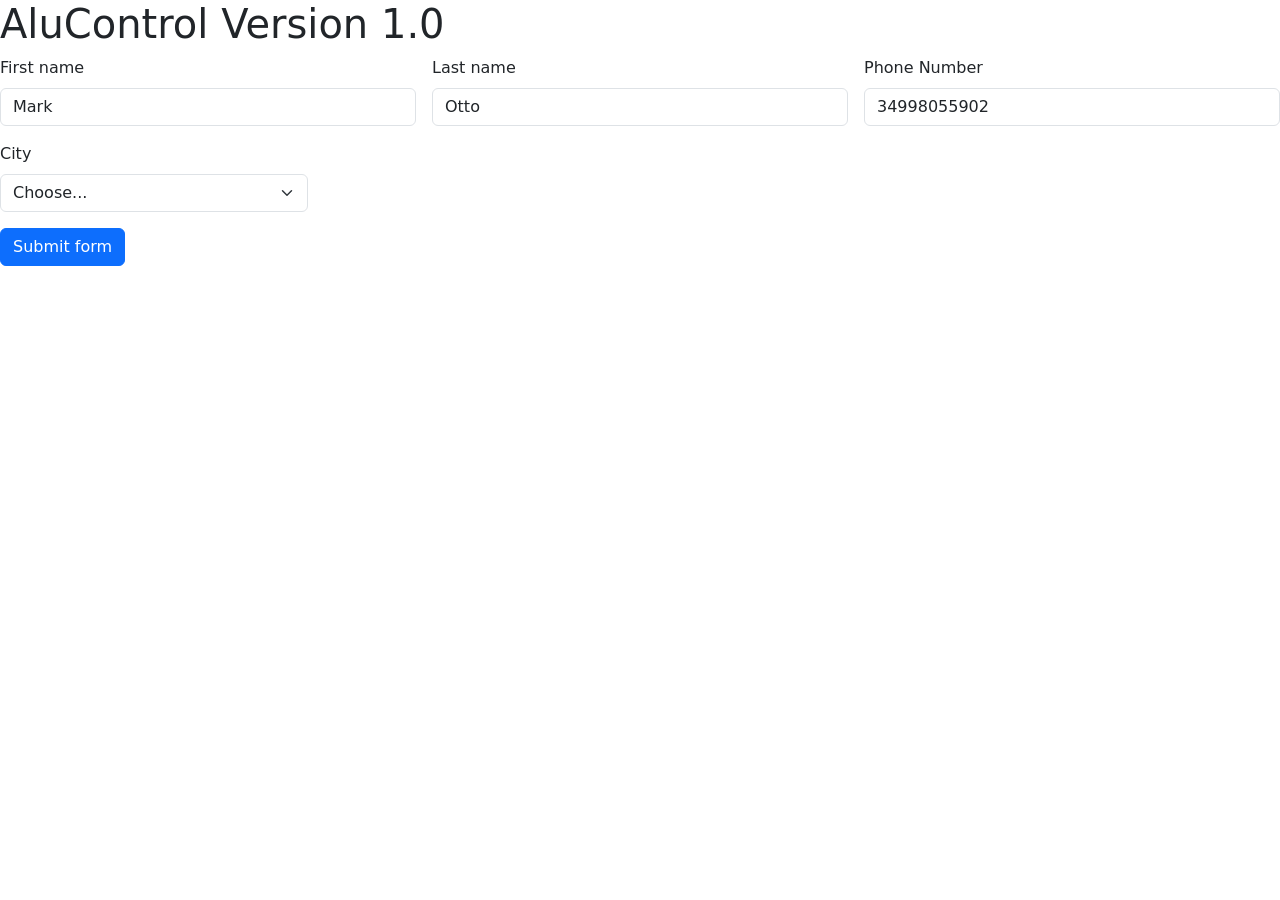
<file: V1.0/pilotProjectAluControl/html/index.html>
<!DOCTYPE html>
<html lang="en">
    <head>
        <meta charset="UTF-8">
        <title>AluControl</title>


        <meta name="viewport" content="width=device-width, initial-scale=1">


        <!-- Link the Bootstrap CSS File -->
        <link href="https://cdn.jsdelivr.net/npm/bootstrap@5.3.3/dist/css/bootstrap.min.css" rel="stylesheet" integrity="sha384-QWTKZyjpPEjISv5WaRU9OFeRpok6YctnYmDr5pNlyT2bRjXh0JMhjY6hW+ALEwIH" crossorigin="anonymous">

    </head>

    <body>
        <h1> AluControl Version 1.0</h1>





        <!-- Starts the Customer’s Form -->
        <form class="row g-3 needs-validation" novalidate>
            <div class="col-md-4">
                <label for="validationCustom01" class="form-label">First name</label>
                <input type="text" class="form-control" id="validationCustom01" value="Mark" required>
                <div class="valid-feedback">
                    Looks good!
                </div>
            </div>

            <div class="col-md-4">
                <label for="validationCustom02" class="form-label">Last name</label>
                <input type="text" class="form-control" id="validationCustom02" value="Otto" required>
                <div class="valid-feedback">
                    Looks good!
                </div>
            </div>

            <div class="col-md-4">
                <label for="validationCustomUsername" class="form-label">Phone Number</label>
                <div class="input-group has-validation">
                    <input type="text" class="form-control" id="validationCustomUsername" value="34998055902" aria-describedby="inputGroupPrepend" required>
                    <div class="invalid-feedback">
                        Please choose a username.
                    </div>
                </div>
            </div>

            <div class="col-md-3">
                <label for="validationCustom03" class="form-label">City</label>
                <select class="form-select" id="validationCustom03" required>
                    <option selected disabled value="">Choose...</option>
                    <option>Capinópolis - MG</option>
                    <option>Uberlãndia - MG</option>
                    <option>Cachoeira Dourada - MG</option>
                    <option>Ipiaçu - MG </option>
                </select>
                <div class="invalid-feedback">
                    Please provide a valid city.
                </div>
            </div>

            <div class="col-12">
                <button class="btn btn-primary" type="submit">Submit form</button>
            </div>
        </form>
        <!-- Ends the Customer’s Form -->














        <!-- JS has to be at the end of the body, to ensure a fast and efficient rendering of your web page -->
        <script src="https://cdn.jsdelivr.net/npm/bootstrap@5.3.3/dist/js/bootstrap.bundle.min.js" integrity="sha384-YvpcrYf0tY3lHB60NNkmXc5s9fDVZLESaAA55NDzOxhy9GkcIdslK1eN7N6jIeHz" crossorigin="anonymous"></script>

    </body>
</html>
</file>
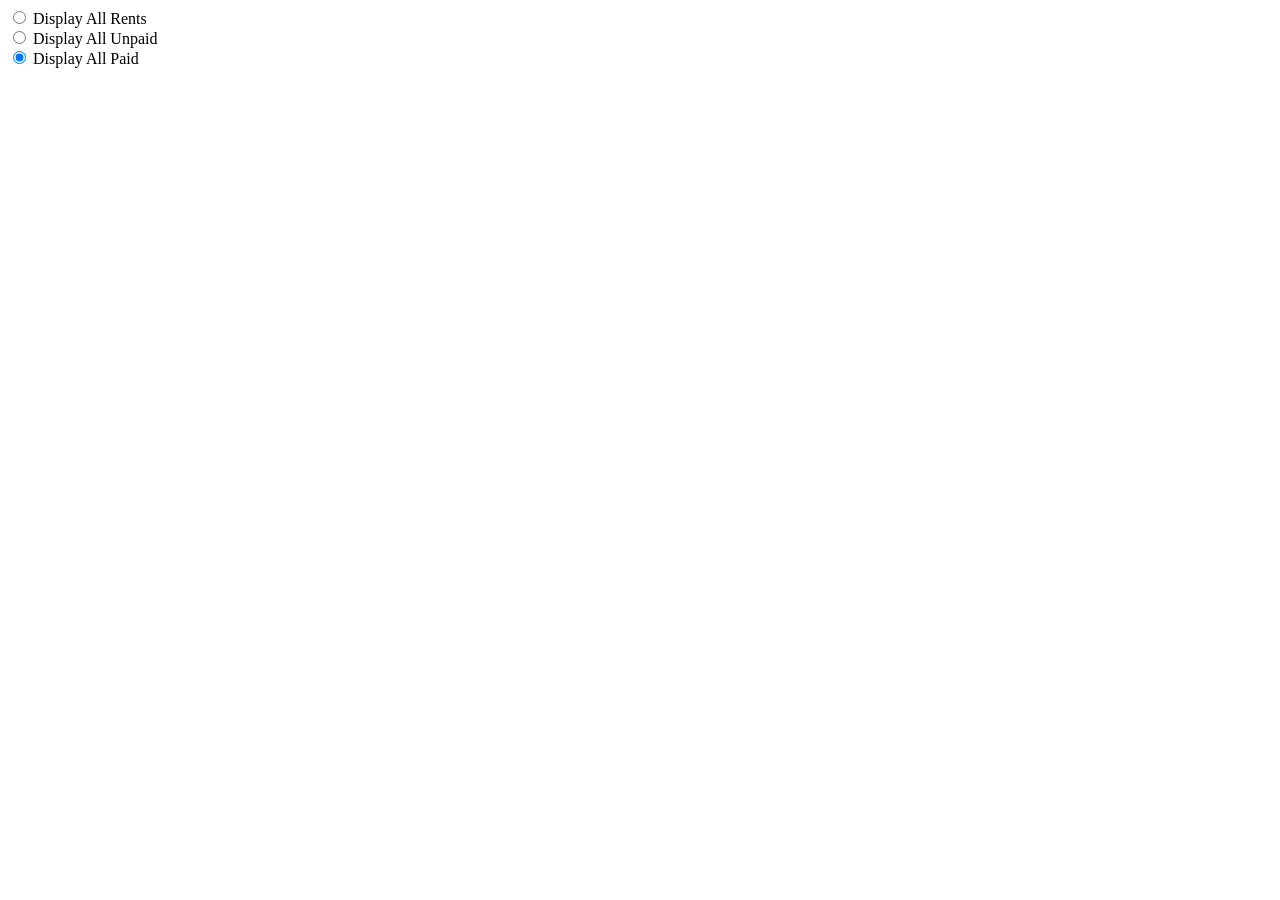
<file: frontend/pilotProjectAluControl/html/rentals.html>
<!DOCTYPE html>
<html lang="en">
  <head>
    <meta charset="UTF-8">
    <title>Title</title>
  </head>

  <body>
    <!-- Display -->
    <div class="form-check">
      <input class="form-check-input" type="radio" name="flexRadioDefault" id="flexRadioDefault1">
      <label class="form-check-label" for="flexRadioDefault1">Display All Rents </label>
    </div>
    <div class="form-check">
      <input class="form-check-input" type="radio" name="flexRadioDefault" id="flexRadioDefault2" checked>
      <label class="form-check-label" for="flexRadioDefault2">Display All Unpaid </label>
    </div>
    <div class="form-check">
      <input class="form-check-input" type="radio" name="flexRadioDefault" id="flexRadioDefault3" checked>
      <label class="form-check-label" for="flexRadioDefault3">Display All Paid</label>
  </div>

  </body>
</html>
</file>
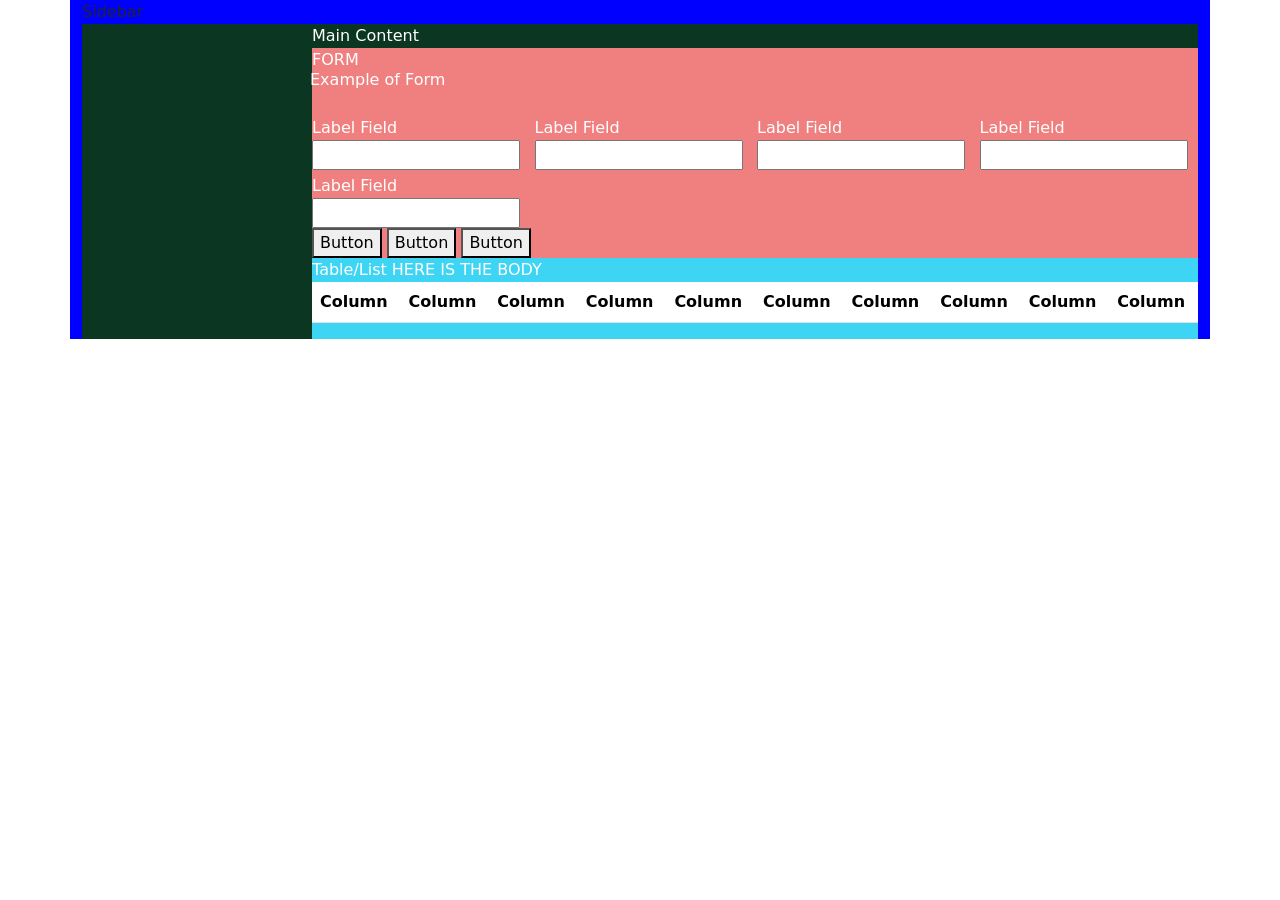
<file: frontend/pilotProjectAluControl/html/test.html>
<!DOCTYPE html>
<html lang="en">
<head>
    <meta charset="UTF-8">
    <title>Learning Page</title>

    <!-- Link the Bootstrap CSS File -->
    <link href="https://cdn.jsdelivr.net/npm/bootstrap@5.3.3/dist/css/bootstrap.min.css" rel="stylesheet" integrity="sha384-QWTKZyjpPEjISv5WaRU9OFeRpok6YctnYmDr5pNlyT2bRjXh0JMhjY6hW+ALEwIH" crossorigin="anonymous">
    <link href="../css/teststyle.css" rel="stylesheet">

</head>
<body>

<div class="container">

    <!-- Sidebar -->
    <div class="sidebar"> Sidebar </div>

    <div class="content"> Main Content

        <!-- FORM -->
        <div class="form-floating"> FORM

            <form class="row g-1"> Example of Form <p></p>

                <div class="col-md-3">
                    <label> Label Field </label>
                    <input type="text">
                </div>

                <div class="col-md-3">
                    <label> Label Field </label>
                    <input type="text">
                </div>

                <div class="col-md-3">
                    <label> Label Field </label>
                    <input type="text">
                </div>

                <div class="col-md-3">
                    <label> Label Field </label>
                    <input type="text">
                </div>

                <div class="col-md-3">
                    <label> Label Field </label>
                    <input type="text">
                </div>

            </form>
            <button>Button</button>
            <button>Button</button>
            <button>Button</button>
        </div>

        <!-- Table -->
        <div class="table-responsive"> Table/List
            <table class="table">
                <!-- Table Head -->
                <thead>
                    <tr> <!-- tag defines a row in an HTML table. -->
                        <th> Column </th>
                        <th> Column </th>
                        <th> Column </th>
                        <th> Column </th>
                        <th> Column </th>
                        <th> Column </th>
                        <th> Column </th>
                        <th> Column </th>
                        <th> Column </th>
                        <th> Column </th>
                    </tr>
                </thead>
                <!-- Table Body  -->
                <tbody> HERE IS THE BODY </tbody>
            </table>




        </div>

    </div>

</div>


</body>
</html>
</file>
<file: frontend/pilotProjectAluControl/css/teststyle.css>
/* --------------------------------------------- */
/* ---------------- TEST ------------ */
/* --------------------------------------------- */
.container
{
    background-color: blue;
}


.content
{
    padding-left: 230px;
    background-color: #0a3622;
    color: white;
}

.form-floating
{
    background-color: lightcoral;
}

.table-responsive
{
    background-color: #3dd5f3;
}



@media (max-width: 1200px)
{
    .sidebar{
        display: none;
    }

    .content
    {

        padding-left: 10%;
        padding-right: 10%;
        padding-bottom: 10%;
        box-sizing: border-box;
    }

}
</file>
